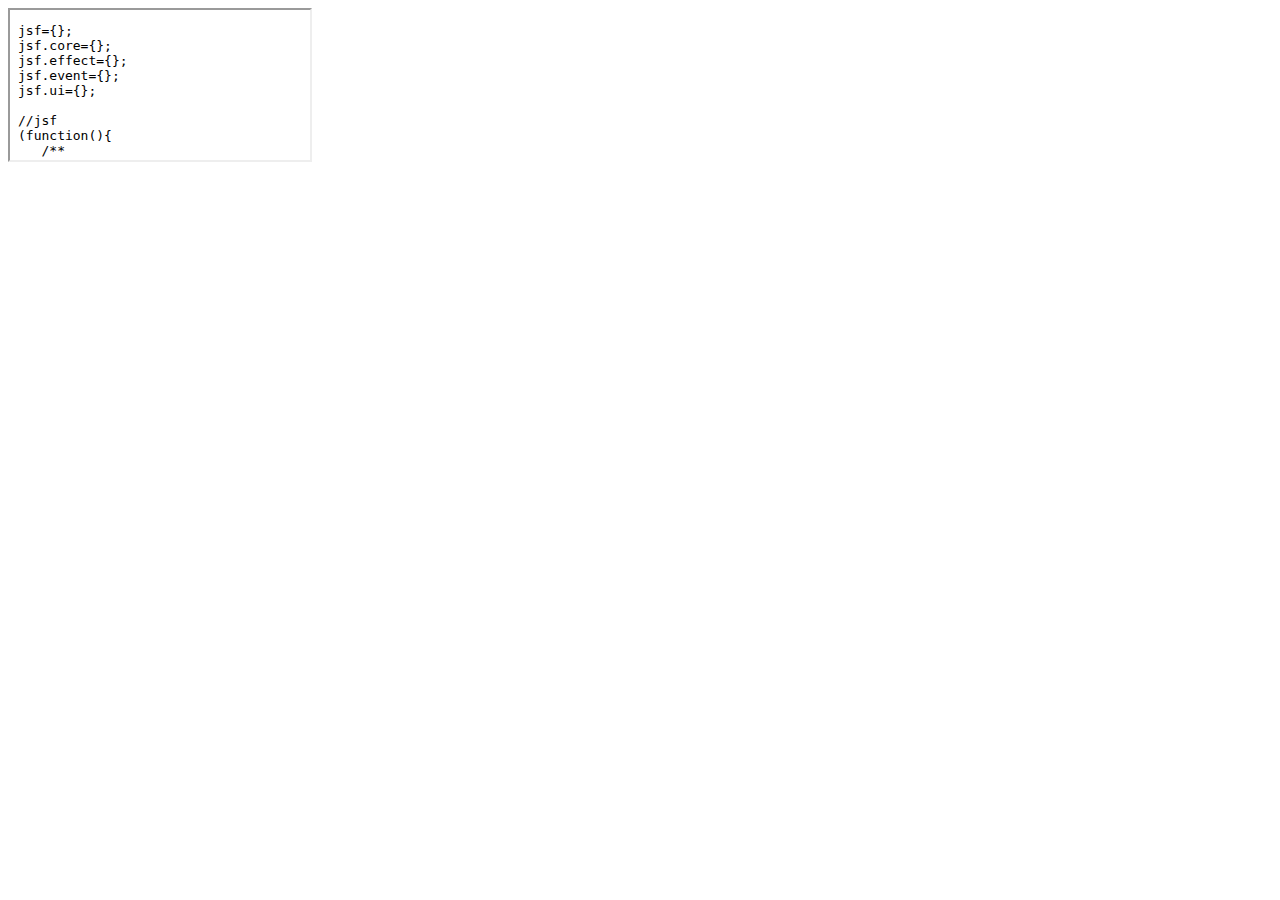
<file: _doc/index.html>
<!DOCTYPE html>

<html>
<head>
<title>JsFront Documentador</title>
<meta charset="utf-8">
</head>
<body>
	<script>
        var namespaces = {},
            DocFile = {},
            tags={
                "class":  {},
                "alias":  {},
                "static": {},
                "param":  {}
            };
        
        String.prototype.trim = function() {
            return this.replace(/^\s\s*/, '').replace(/\s\s*$/, '');
        };
        
        var Tags = {
            "@namespace": function(nsName, description){
                console.log(nsName);
            },
            "@class": function(clsName, description){
                console.log(clsName);
            },
            "@memberOf": function(className, description){
                console.log(className);
            },
            "@param": function(className, type, name, description){
                console.log(className);
            }
        }
        
        DocFile.isTag = function(tag){
            var a = tag.split(" ")
            if (a.length>1){
                console.log(a.length + ", " + a[0]);
            }
            
            return tags[tag] ? true : false;
        };
        
        //retorna um array com as documenta��es encontradas
        DocFile.split = function(code){
            var i, row, a, p, c, docs = code.split("/**"), r=[], rows=[], l="";
            
            /*i=0;
            while (i<code.length){
                c = code.charAt(i);
                if (c=="\n"){                    
                    rows.push({
                        text: l,
                        startComent: l.indexOf("/**"),
                        endComent: l.indexOf("*\/")
                    });                    
                    l="";
                }else{
                    l += c;
                }
                i++;
            }
            console.log(rows);*/
            
            for (i=0; i<docs.length; i++){
                a = docs[i].split("*/");
                
                if (a.length > 1){
                    r.push({
                        doc: a[0],
                        lin: "" //TODO: pegar a linha de c�digo que est� abaixo da docuenta��o
                    });
                }
            }
            
            return r;
        }
        
        DocFile.splitTags = function(tags){
            var p1, p2, p3, a1, a, i, t, s, r = {}, q, p;
            
            a = tags.split("\n");
            
            for (i=0; i<a.length; i++){
                s = a[i];
                p1 = s.indexOf("@"); //come�o da tag. ex: @param
                if ( p1>-1 ){
                    t = null;
                    p = []; //par�metros
                    
                    p2 = s.indexOf(" ", p1);
                    if ( p2>-1 ){ //fim da tag por espa�o
                        //obt�m os par�metros
                        p3 = s.substring(p2).trim();
                        a1 = p3.split(" ");
                        p = a1;
                    }else{
                        p2 = s.length;
                    }
                    if ( p2>-1 ){
                        t = s.substring(p1,p2);
                        r[t] = p
                    }
                }else{
                    s = s.trim();
                    if ( t && s!=""){
                        if (s.charAt(0)=="*"){
                            s = s.substring(1);
                        }
                        if (s!=""){
                            //adiciona a linha ao �ltimo par�metro da tag atual
                            if (r[t].length==0){
                                r[t].push("");
                            }
                            
                            r[t][r[t].length-1] += s;
                        }
                    }
                }
            }
            
            return r;
        }
        
        DocFile.run = function(code){
            var parts = DocFile.split(code), a, i, j, o, p1, r=[];
            
            for (i=0; i<parts.length; i++){
                o = DocFile.splitTags( parts[i].doc );
                r.push(o);
            }
            
            for (i=0; i<r.length; i++){
                o = r[i];
                
                if (o["@namespace"]){
                    Tags["@namespace"].apply(null, o["@namespace"]);
                }
                
                if (o["@class"]){
                    Tags["@class"].apply(null, o["@class"]);
                }
                
                if (o["@memberOf"]){
                    Tags["@memberOf"].apply(null, o["@memberOf"]);
                }
                
                for (j in o){
                    if (Tags[j]){
                        //Tags[j].apply(null, o[j]);
                    }
                }
            }
            
        }
    </script>
	<iframe src="documentation.js"
		onload="DocFile.run(this.contentDocument.body.innerText)"></iframe>
</body>
</html>
</file>
